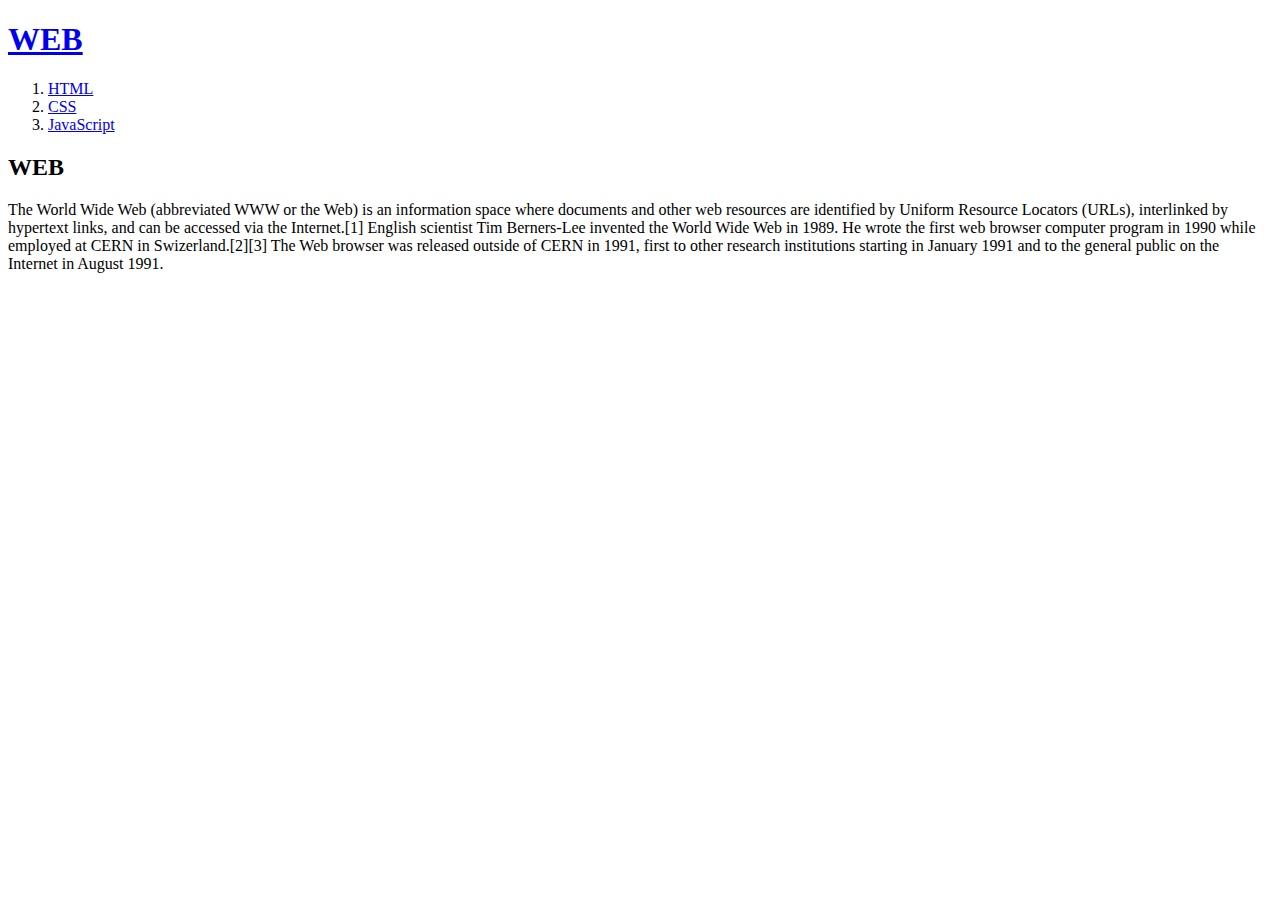
<file: index.html>
<!DOCTYPE html>
<html>
    <head>
        <title>WEB1 - Welcome</title>
        <meta charset="utf-8">
    </head>
    <body>
        <h1><a href="index.html">WEB</a></h1>
        <ol>
            <li><a href="1.html">HTML</a></li>
            <li><a href="2.html">CSS</a></li>
            <li><a href="3.html">JavaScript</a></li>
        </ol>
        <h2>WEB</h2>
        <p>
            The World Wide Web (abbreviated WWW or the
            Web) is an information space where documents and
            other web resources are identified by Uniform
            Resource Locators (URLs), interlinked by
            hypertext links, and can be accessed via the
            Internet.[1] English scientist Tim Berners-Lee
            invented the World Wide Web in 1989. He wrote the
            first web browser computer program in 1990 while
            employed at CERN in Swizerland.[2][3] The Web
            browser was released outside of CERN in 1991,
            first to other research institutions starting in
            January 1991 and to the general public on the
            Internet in August 1991. 
        </p>
    </body>    
</html>
</file>
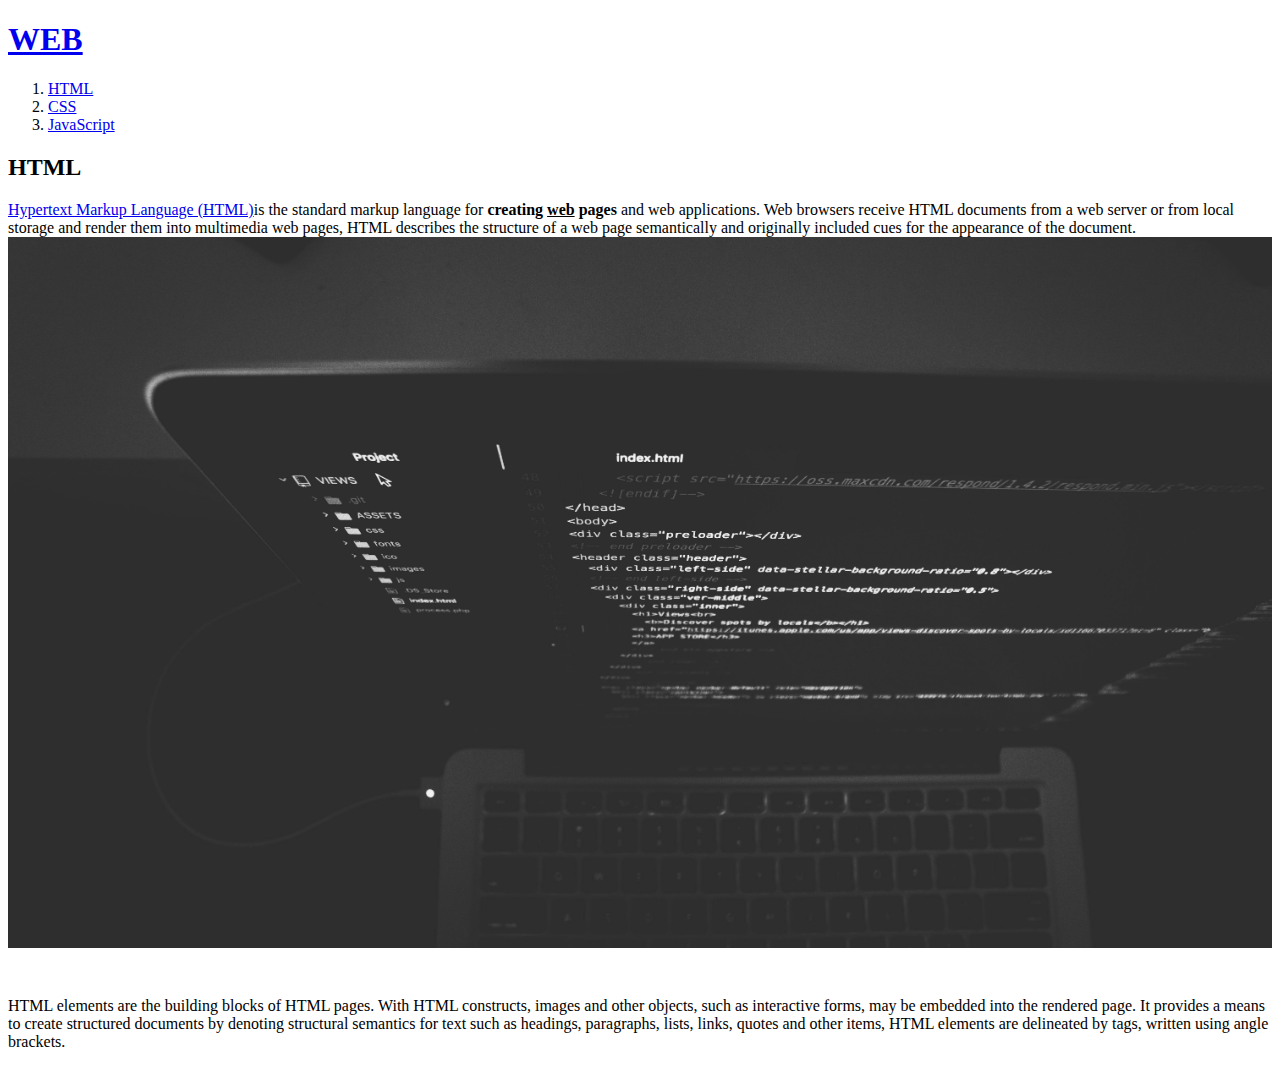
<file: 1.html>
<!DOCTYPE html>
<html>
    <head>
        <title>WEB1 - HTML</title>
        <meta charset="utf-8">
    </head>
    <body>
        <h1><a href="index.html">WEB</a></h1>
        <ol>
            <li><a href="1.html">HTML</a></li>
            <li><a href="2.html">CSS</a></li>
            <li><a href="3.html">JavaScript</a></li>
        </ol>
        <h2>HTML</h2>
        <p><a href="https://www.w3.org/TR/html52/"
        target="_blank" title="html5 speicification">
        Hypertext Markup Language (HTML)</a>is the standard markup 
        language for <strong>creating <u>web</u>
        pages</strong> and web applications. Web
        browsers receive HTML documents from a
        web server or from local storage and
        render them into multimedia web pages,
        HTML describes the structure of a web
        page semantically and originally
        included cues for the appearance of the
        document.
        <img src="coding.jpg" width="100%">
        </p><p style="margin-top:45px">HTML elements are the building 
        blocks of HTML pages. With HTML constructs, images
        and other objects, such as interactive
        forms, may be embedded into the rendered
        page. It provides a means to create
        structured documents by denoting structural
        semantics for text such as headings,
        paragraphs, lists, links, quotes and other
        items, HTML elements are delineated by tags,
        written using angle brackets.
        </p>
    </body>    
</html>
</file>
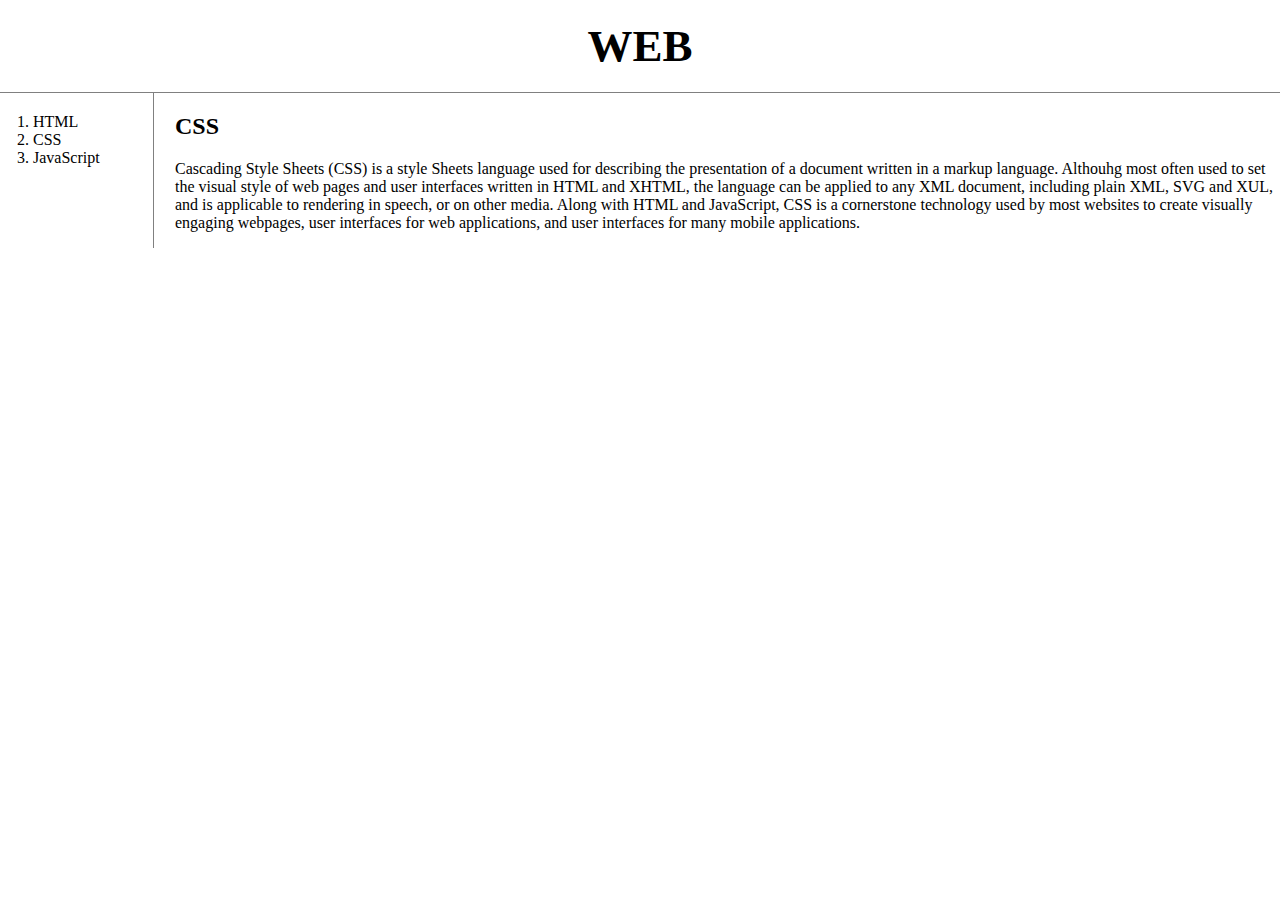
<file: 2.html>
<!DOCTYPE html>
<html>
    <head>
        <title>WEB1 - CSS</title>
        <meta charset="utf-8">
        <style>
            body {
                margin: 0;
            }
            a {
                color: black;
                text-decoration: none;
            }
            h1 {
                font-size: 45px;
                text-align: center;
                border-bottom: solid 1px gray;
                margin: 0;
                padding: 20px;
            }
            ol {
                border-right: solid 1px gray;
                width: 100px;
                margin: 0;
                padding: 20px;
            }
            #grid {
                display: grid;
                grid-template-columns: 150px 1fr;
            }
            #grid ol {
                padding-left: 33px;
            }
            #grid #article {
                padding-left: 25px;
            }
            @media(max-width:800px) {
                #grid {
                    display: block;
                }
                ol {
                    border-right: none;
                }
                h1 {
                    border-bottom: none;
                }
            }
        </style>
    </head>
    <body>
        <h1><a href="index.html">WEB</a></h1>
        <div id="grid">
            <ol>
                <li><a href="1.html">HTML</a></li>
                <li><a href="2.html" id="active">CSS</a></li>
                <li><a href="3.html">JavaScript</a></li>
            </ol>
            <div id="article">
                <h2>CSS</h2>
                <p>
                    Cascading Style Sheets (CSS) is a style Sheets
                    language used for describing the presentation
                    of a document written in a markup language.
                    Althouhg most often used to set the visual
                    style of web pages and user interfaces written
                    in HTML and XHTML, the language can be applied
                    to any XML document, including plain XML, SVG
                    and XUL, and is applicable to rendering in
                    speech, or on other media. Along with HTML and
                    JavaScript, CSS is a cornerstone technology
                    used by most websites to create visually
                    engaging webpages, user interfaces for web
                    applications, and user interfaces for many
                    mobile applications.
                </p>
            </div>
        </div>
    </body>    
</html>
</file>
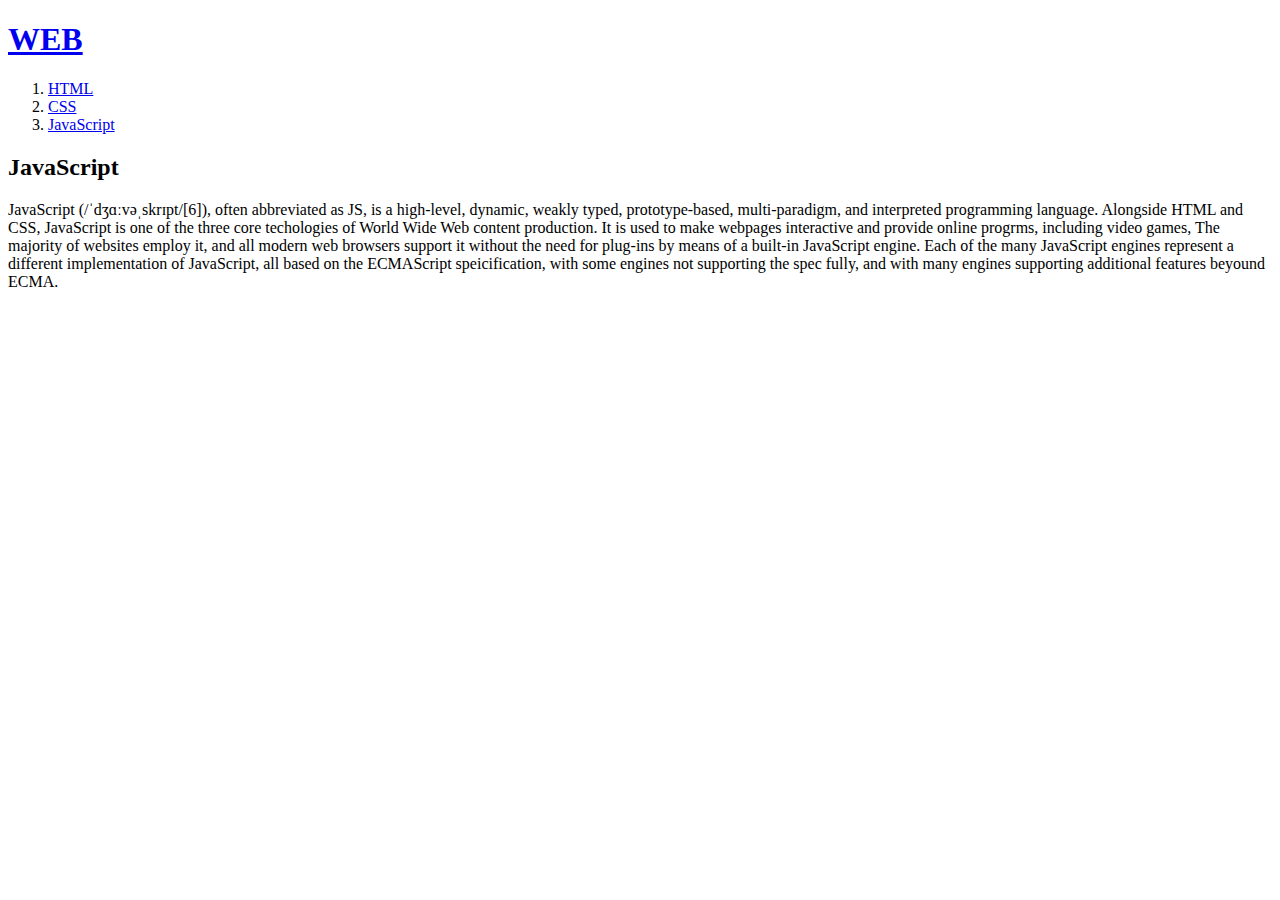
<file: 3.html>
<!DOCTYPE html>
<html>
    <head>
        <title>WEB1 - JavaScript</title>
        <meta charset="utf-8">
    </head>
    <body>
        <h1><a href="index.html">WEB</a></h1>
        <ol>
            <li><a href="1.html">HTML</a></li>
            <li><a href="2.html">CSS</a></li>
            <li><a href="3.html">JavaScript</a></li>
        </ol>
        <h2>JavaScript</h2>
        <p>
            JavaScript (/ˈdʒɑːvəˌskrɪpt/[6]), often 
            abbreviated as JS, is a high-level, dynamic,
            weakly typed, prototype-based, multi-paradigm,
            and interpreted programming language. Alongside
            HTML and CSS, JavaScript is one of the three
            core techologies of World Wide Web content
            production. It is used to make webpages
            interactive and provide online progrms,
            including video games, The majority of websites
            employ it, and all modern web browsers support
            it without the need for plug-ins by means of a
            built-in JavaScript engine. Each of the many
            JavaScript engines represent a different
            implementation of JavaScript, all based on the
            ECMAScript speicification, with some engines not
            supporting the spec fully, and with many
            engines supporting additional features beyound
            ECMA.
        </p>
    </body>    
</html>
</file>
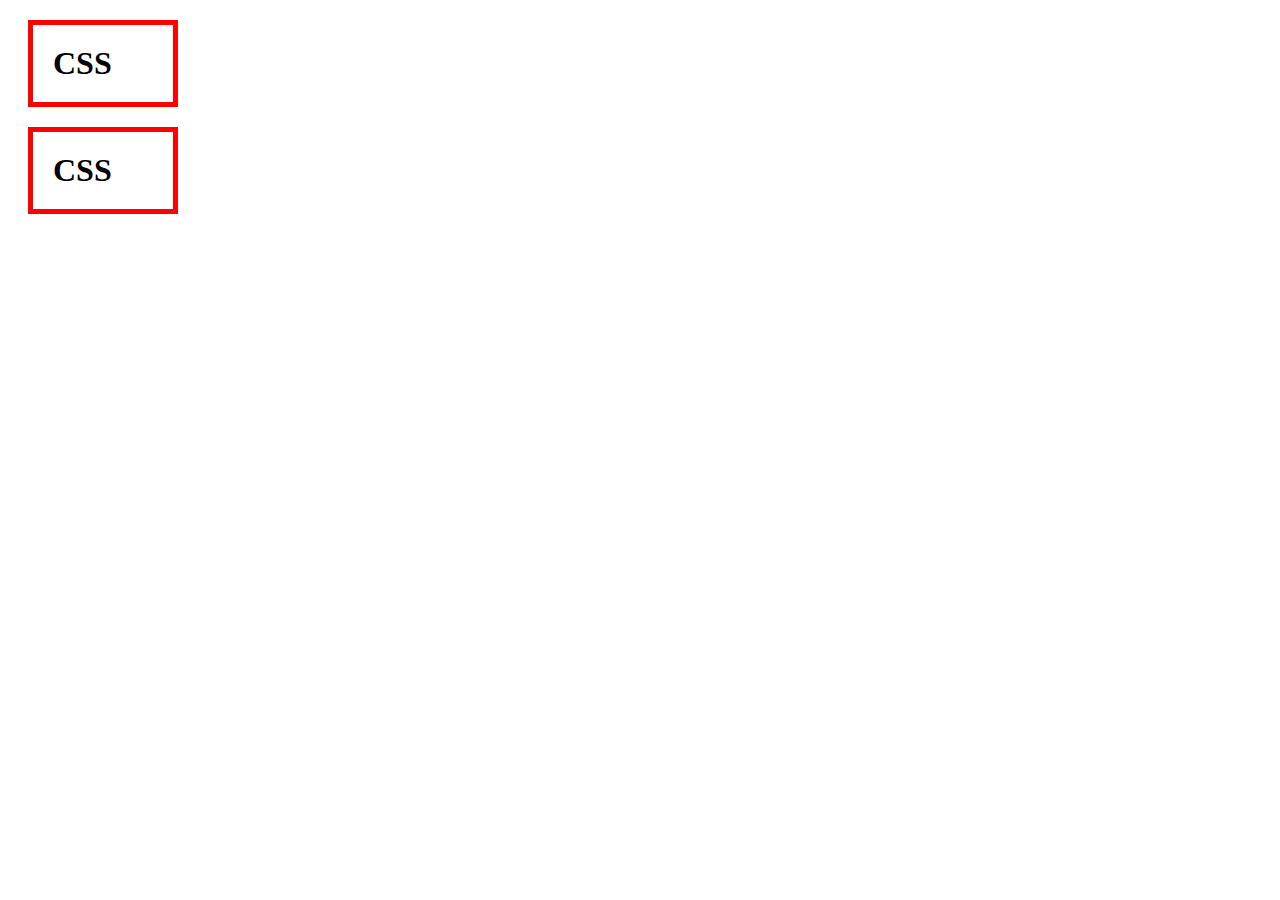
<file: box.html>
<!DOCTYPE html>
<html lang="ko">
<head>
    <meta charset="UTF-8">
    <title>Document</title>
    <style>
        /*
        block level element
        */
        h1 {
            border: 5px red solid;
            padding: 20px;
            margin: 20px;
            display: block;
            width: 100px;
        }
    </style>
</head>
<body>
    <h1>CSS</h1>
    <h1>CSS</h1>
</body>
</html>
</file>
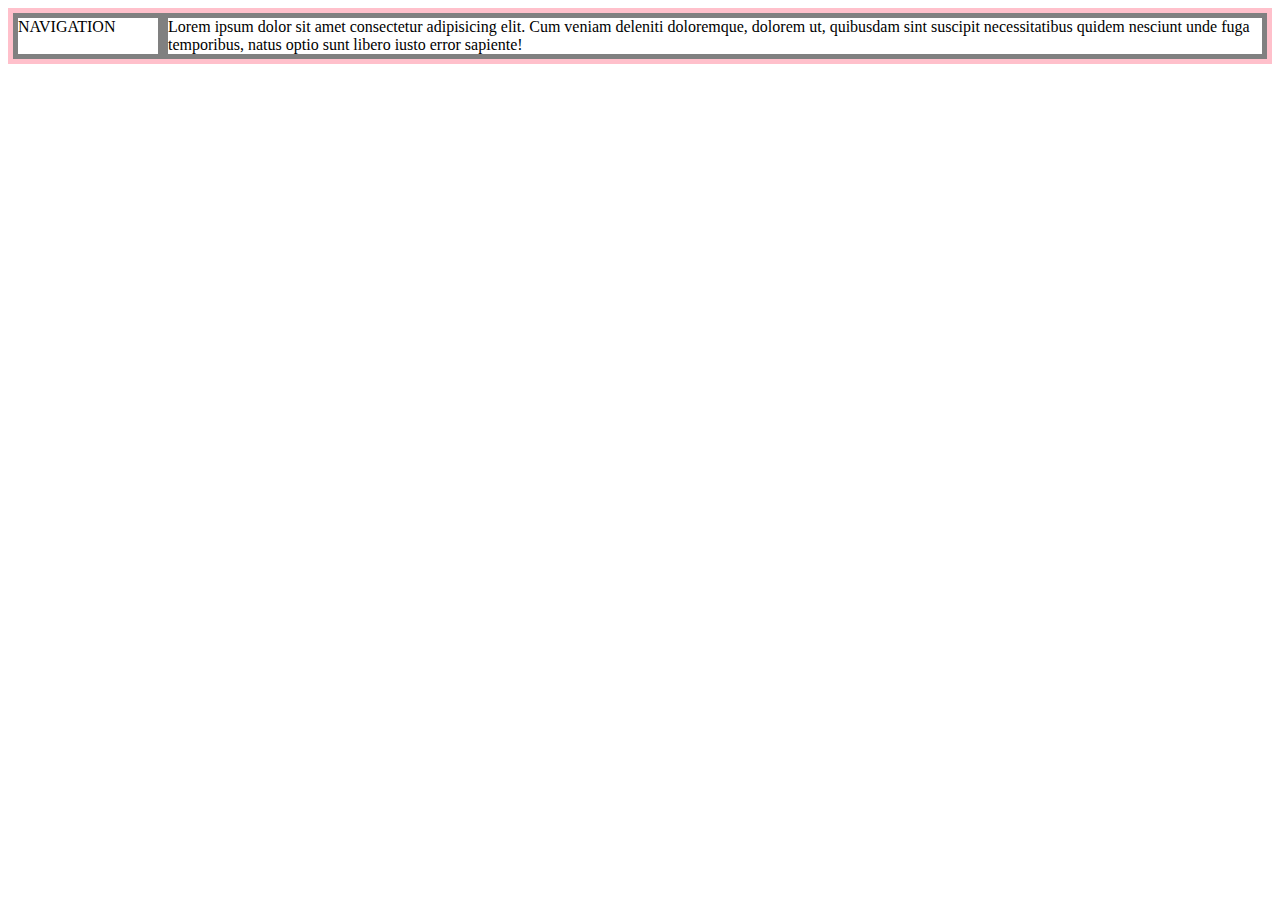
<file: grid.html>
<!DOCTYPE html>
<html lang="en">
<head>
    <meta charset="UTF-8">
    <title>Document</title>
    <style>
        #grid {
            border: 5px solid pink;
            display: grid;
            grid-template-columns: 150px 1fr;
        }
        div {
            border: 5px solid gray;
        }
    </style>
</head>
<body>
    <div id="grid">
        <div>NAVIGATION</div>
        <div>Lorem ipsum dolor sit amet consectetur
        adipisicing elit. Cum veniam deleniti doloremque, dolorem ut, 
        quibusdam sint suscipit necessitatibus quidem nesciunt unde 
        fuga temporibus, natus optio sunt libero iusto error 
        sapiente!</div>
    </div>
</body>
</html>
</file>
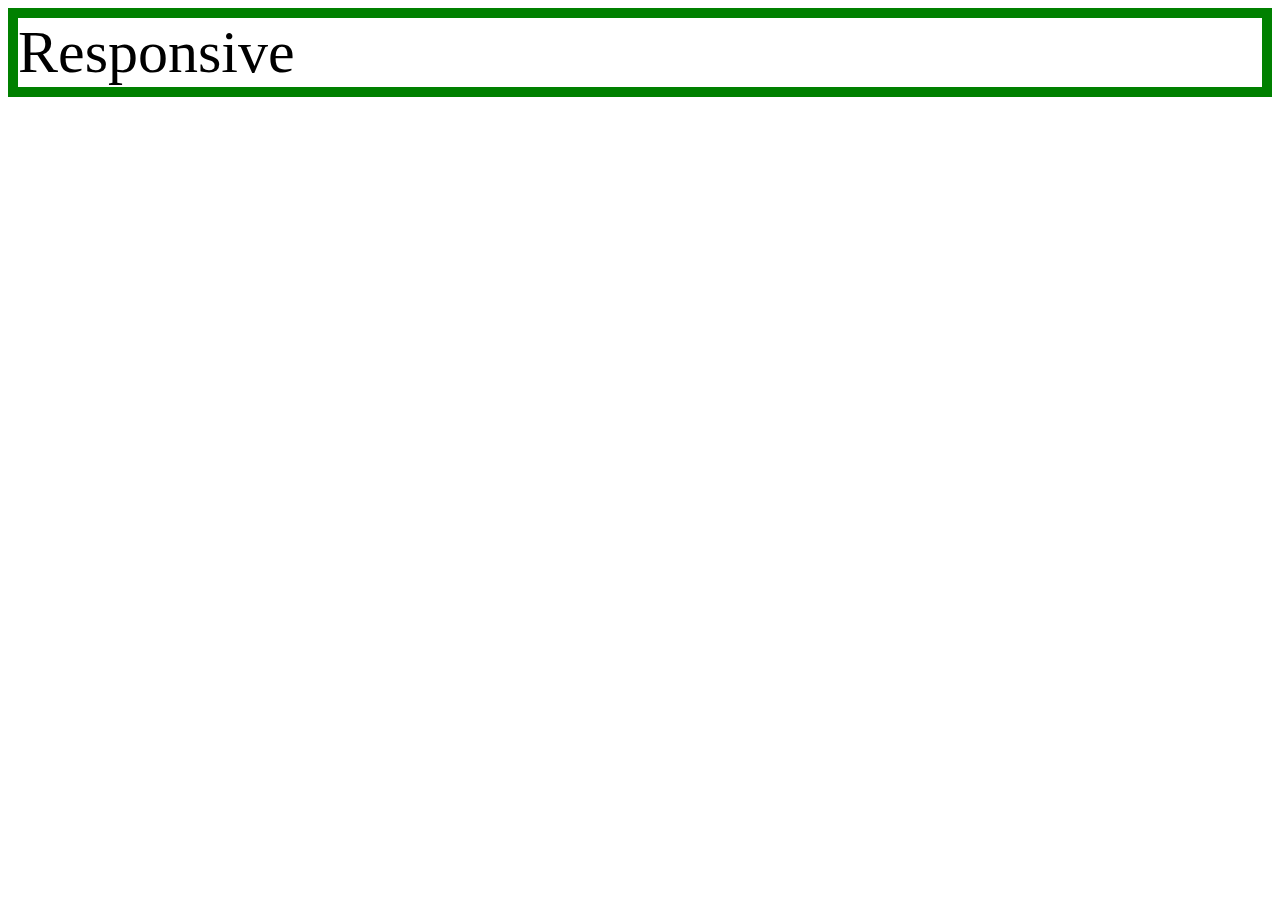
<file: mediaquery.html>
<!DOCTYPE html>
<html lang="en">
<head>
    <meta charset="UTF-8">
    <title>Document</title>
    <style>
        div {
            border: 10px solid green;
            font-size: 60px;
        }
        @media(max-width:800px) {
            div {
                display: none;
            }
        }
    </style>
</head>
<body>
    <div>
        Responsive
    </div>
</body>
</html>
</file>
